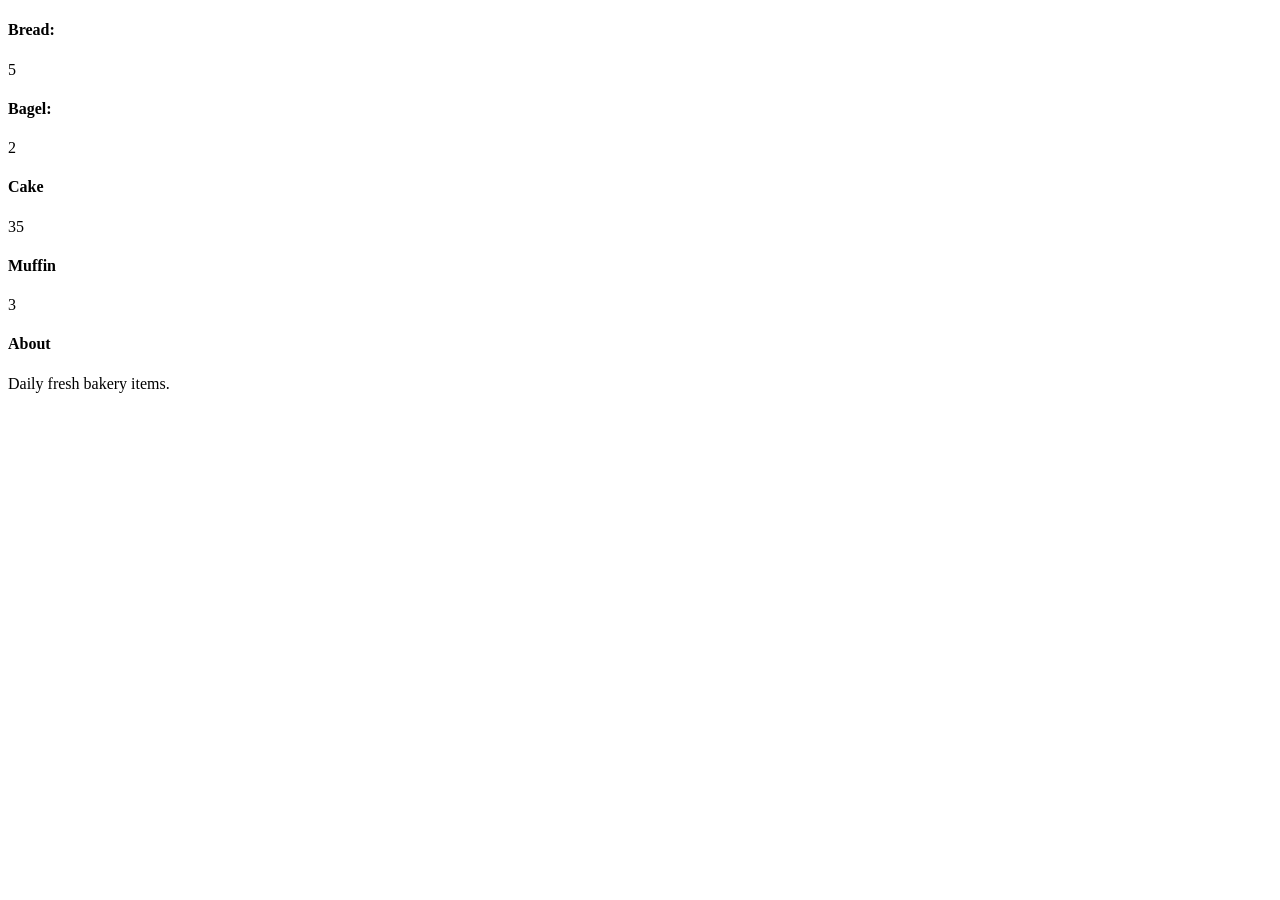
<file: bakery.html>
<!DOCTYPE html>
<html>
<head>
<meta http-equiv="Content-Type" content="text/html; charset=UTF-8">
<title>Bakery</title>
</head>
<body>
<h4>Bread:</h4>
<p class="itemA"> 5 </p>

<h4>Bagel: </h4>
<p class="itemA"> 2 </p>

<h4>Cake</h4>
<p class="itemA"> 35 </p>

<h4>Muffin</h4>
<p class="itemA"> 3 </p>

<h4>About</h4>
<p id="description">Daily fresh bakery items.</p>
</body>
</html>
</file>
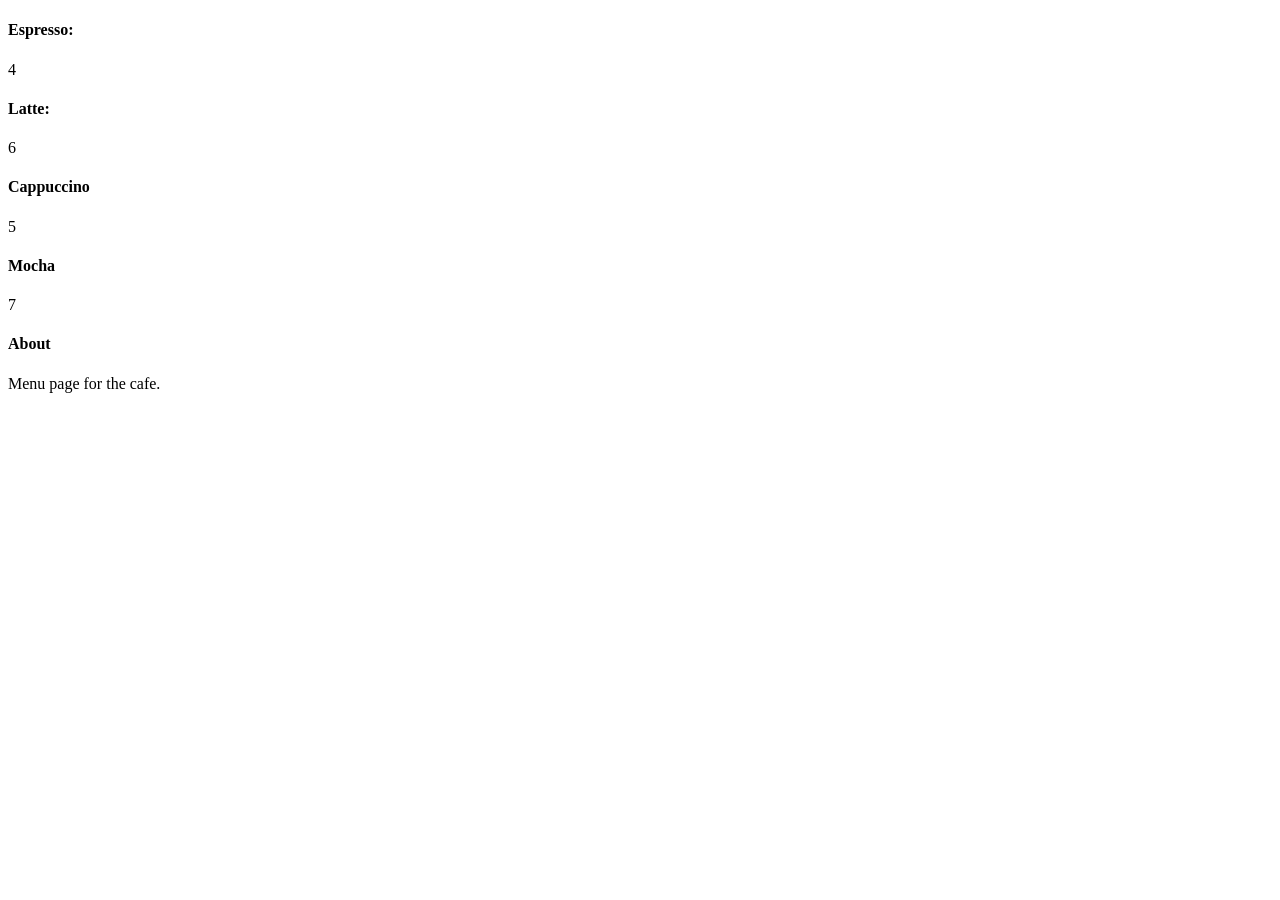
<file: cafe.html>
<!DOCTYPE html>
<html>
<head>
<meta http-equiv="Content-Type" content="text/html; charset=UTF-8">
<title>Cafe Menu</title>
</head>
<body>
<h4>Espresso:</h4>
<p class="drinkA"> 4 </p>

<h4>Latte: </h4>
<p class="drinkA"> 6 </p>

<h4>Cappuccino</h4>
<p class="drinkA"> 5 </p>

<h4>Mocha</h4>
<p class="drinkA"> 7 </p>

<h4>About</h4>
<p id="note">Menu page for the cafe.</p>
</body>
</html>
</file>
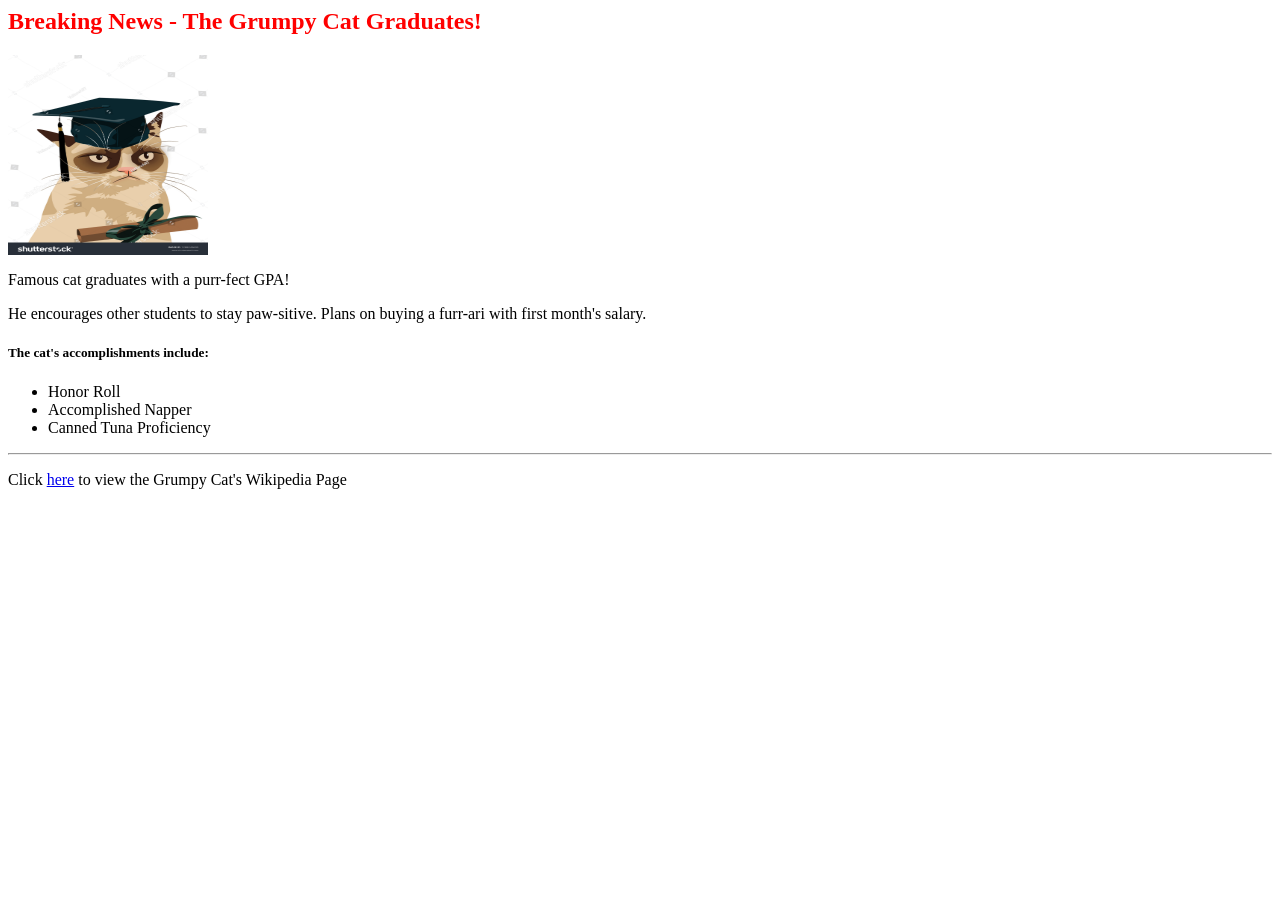
<file: cat_grad.html>
<html>

<head>
	<title>Grumpy Cat Graduates!</title>
</head>

<body>

	<h2 style='color:red'>Breaking News - The Grumpy Cat Graduates!</h2>


	<img  width = 200px height = 200px src ='cat_grad.jpeg' alt='image of cat'>

	<p>Famous cat graduates with a purr-fect GPA!</p>

	<p>He encourages other students to stay paw-sitive. Plans on buying a furr-ari with first month's salary.</p>

	<h5>The cat's accomplishments include:</h5>
		<ul>
			<li>Honor Roll</li>
			<li>Accomplished Napper</li>
			<li>Canned Tuna Proficiency</li>
		</ul>

	<hr>

	<p> Click <a href ='https://en.wikipedia.org/wiki/Grumpy_Cat'>here</a> to view the Grumpy Cat's Wikipedia Page</p>


</body>






</html>
</file>
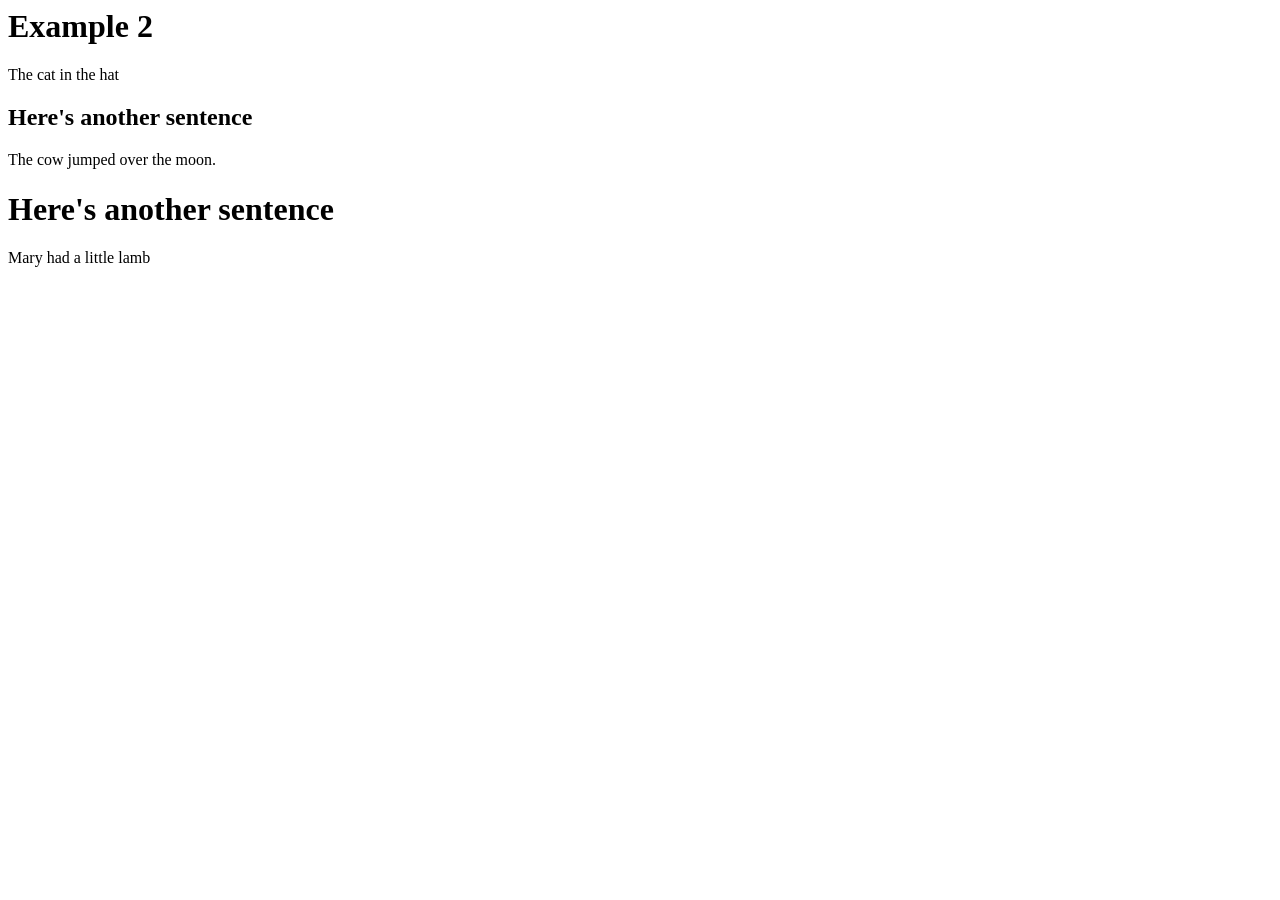
<file: example2.html>
<html>
 <head>
	<title>Example 2</title>
 </head>



 <body>
	<h1>Example 2</h1>

	<p>The cat in the hat</p>

	<h2>Here's another sentence</h2>
	<p>The cow jumped over the moon.</p>

	<h1>Here's another sentence</h1>

	<p>Mary had a little lamb</p>

 </body>




</html>
</file>
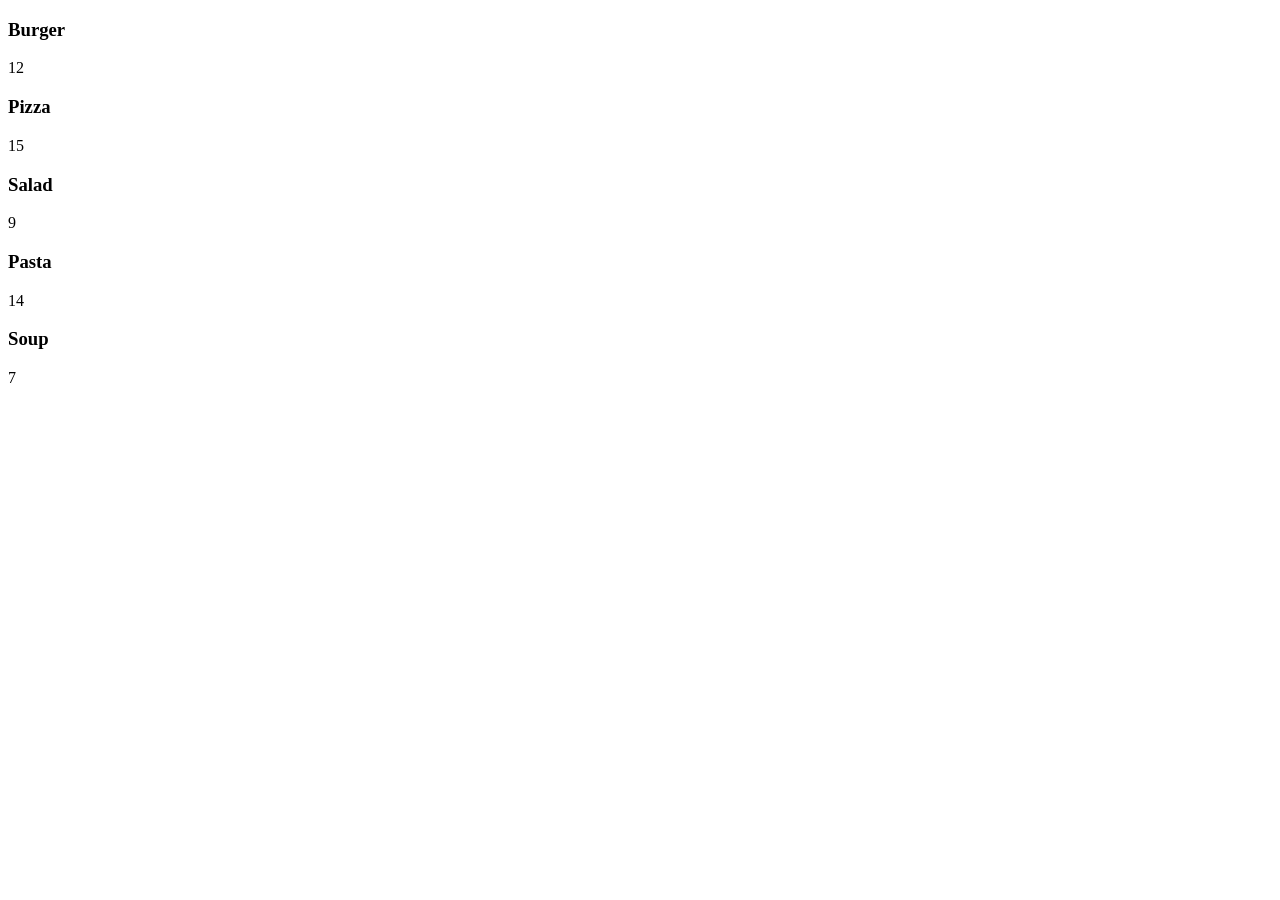
<file: menu.html>
<!DOCTYPE html>
<html>
  <body>
     <h3>Burger</h3>
     <p class="cost"> 12 </p>
     <h3>Pizza</h3>
     <p class="cost"> 15 </p>
     <h3>Salad</h3>
     <p class="cost"> 9 </p>
     <h3>Pasta</h3>
     <p class="cost"> 14 </p>
     <h3>Soup</h3>
     <p class="cost"> 7 </p>
  </body>
</html
</file>
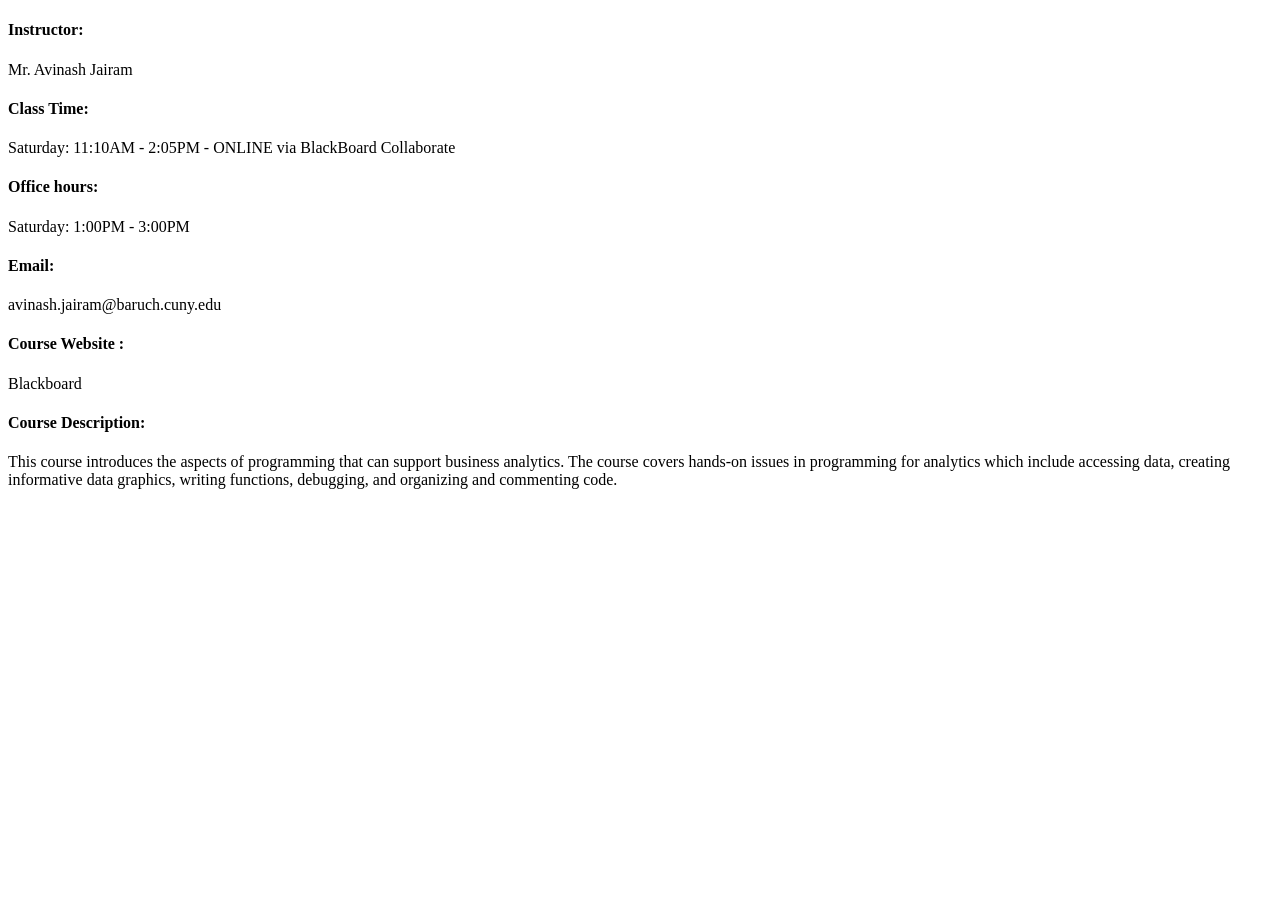
<file: syllabus.html>
<!DOCTYPE html>

<html>
     <head>
	<title>CIS 3120 SYLLABUS></title>
     </head>



      <body>
	<h4>Instructor:</h4> 
	<p id="instructor"> Mr. Avinash Jairam </p>

	<h4>Class Time: </h4> 
	<p id ="time"> Saturday: 11:10AM - 2:05PM - ONLINE via BlackBoard Collaborate </p>

	<h4>Office hours:</h4> 
	<p id = "office_hours"> Saturday: 1:00PM - 3:00PM </p>

	<h4>Email:</h4>
        <p id="email"> avinash.jairam@baruch.cuny.edu </p>

	<h4>Course Website :</h4> 
	<p id="website"> Blackboard</p>

	<h4>Course Description:</h4>
	<p id="description">
	 This course introduces the aspects of programming that can
	support business analytics. The course covers hands-on issues in programming for
	analytics which include accessing data, 
	creating informative data graphics, writing functions, 
	debugging, and organizing and commenting code.</p>

      </body>


</html>
</file>
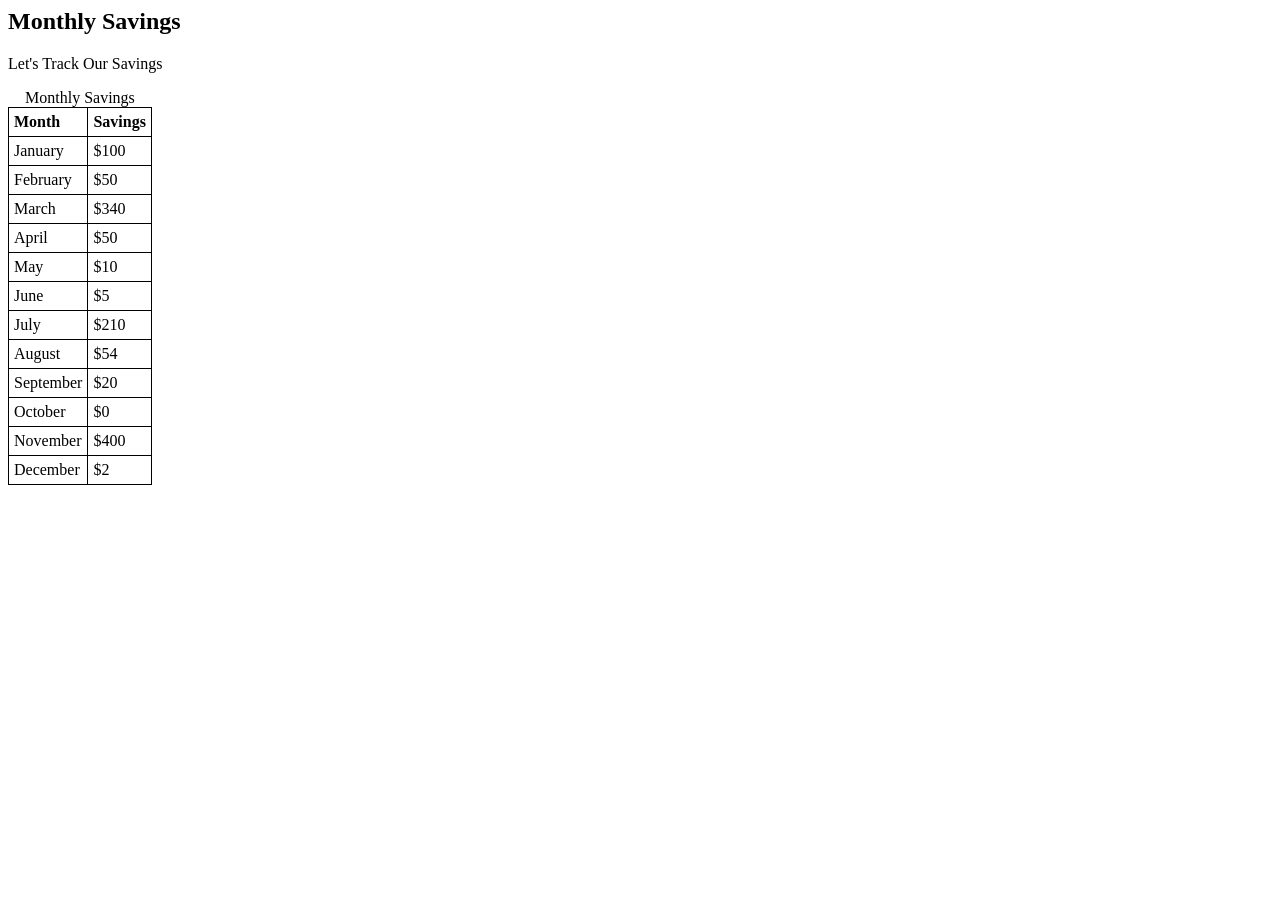
<file: tableExample1.html>
<html>
<head>

<title>Table Scraping: Ex. #1</title>

<style>
table, th, td {
  border: 1px solid black;
  border-collapse: collapse;
}
th, td {
  padding: 5px;
  text-align: left;
}
</style>
</head>


<body>

<h2>Monthly Savings</h2>
<p>Let's Track Our Savings</p>

<table>
  <caption>Monthly Savings</caption>
  <tr>
    <th>Month</th>
    <th>Savings</th>
  </tr>
  <tr>
    <td>January</td>
    <td>$100</td>
  </tr>
  <tr>
    <td>February</td>
    <td>$50</td>
  </tr>

 <tr>
    <td>March</td>
    <td>$340</td>
  </tr>
  <tr>
    <td>April</td>
    <td>$50</td>
  </tr>

 <tr>
    <td>May</td>
    <td>$10</td>
  </tr>
  <tr>
    <td>June</td>
    <td>$5</td>
  </tr>

 <tr>
    <td>July</td>
    <td>$210</td>
  </tr>
  <tr>
    <td>August</td>
    <td>$54</td>
  </tr>

 <tr>
    <td>September</td>
    <td>$20</td>
  </tr>

  <tr>
    <td>October</td>
    <td>$0</td>
  </tr>

  <tr>
    <td>November</td>
    <td>$400</td>
  </tr>

  <tr>
    <td>December</td>
    <td>$2</td>
  </tr>

</table>


</body>


</html>
</file>
